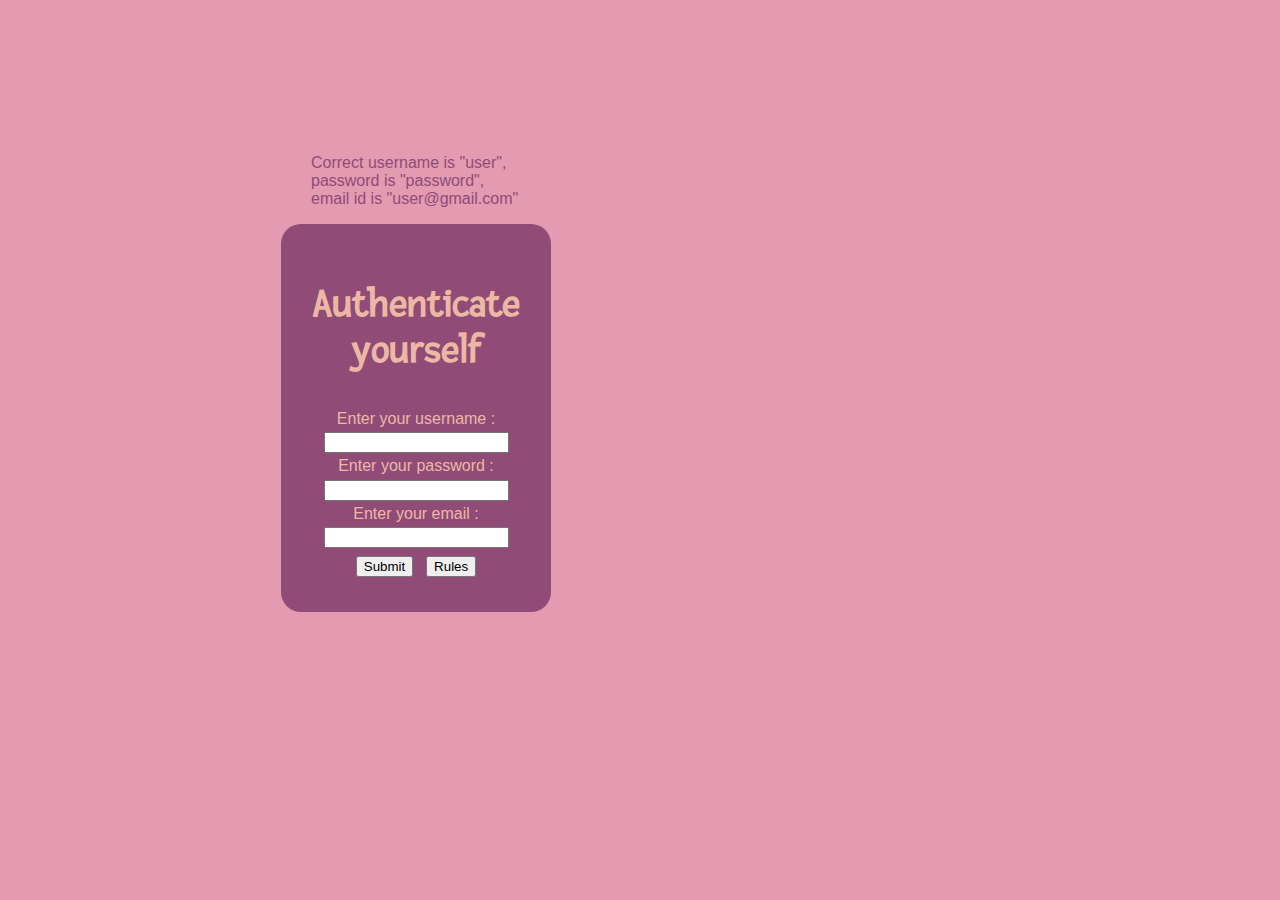
<file: index.html>
<!DOCTYPE html>
<html>
  <head>
    <title>Headline Rhymes</title>
    <style>
      body {
        width: 300px;
        padding: 10px;
      }
    </style>
    <link rel="stylesheet" href="style.css" type="text/css">
    <link href="https://fonts.googleapis.com/css?family=Fresca&display=swap" rel="stylesheet">
    <script src="popup.js"></script>
</head>
  <body>
    <header>
      <p>Correct username is "user", password is "password", email id is "user@gmail.com"</p>
    </header>
    <section class="CheckBox">
      <h1>Authenticate yourself</h1>
      <form action="popup.html" method="post" name="authentication" id="authentication" class="authentication">
        <label for="username">Enter your username :</label>
        <br>
        <input type="text" name="username" id="username" minlength="3" maxlenth="15" pattern="[a-zA-Z0-9]+" required>
        <br>
        <label for="password">Enter your password :</label>
        <br>
        <input type="password" name="password" id="password" minlength="8" maxlength="15" pattern="[a-zA-Z0-9]+" required>
        <br>
        <label for="email">Enter your email :</label>
        <br>
        <input type="email" name="email" id="email" required>
        <br>
        <input id="sub" type="submit" value="Submit" onclick="Verify();"></input>
        <button id="rule" type="button" onclick="Show('rules');">Rules</button>
      </form>
      <div id="rules">
        <ul>
          <li>Username must have between 3 and 15 caracters</li>
          <li>Password must have between 8 and 15 caracters</li>
          <li>Username and Password required</li>
          <li>Use only numbers and letters</li>
        </ul>
      </div>
    </section>
  </body>
</html>
</file>
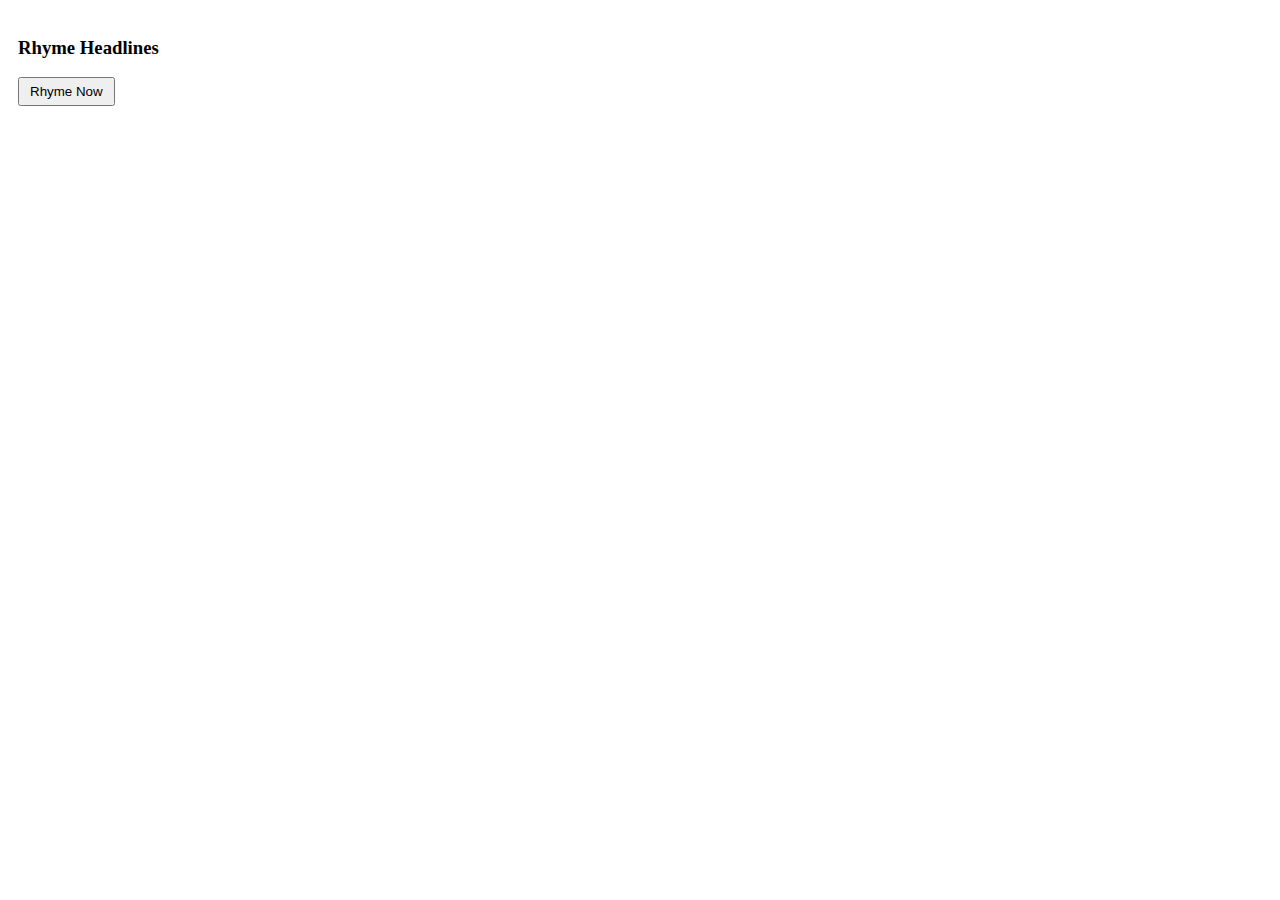
<file: popup.html>
<!DOCTYPE html>
<html lang="en">
  <head>
    <meta charset="UTF-8" />
    <meta name="viewport" content="width=device-width, initial-scale=1.0" />
    <title>Rhyme Headlines</title>
    <style>
      body {
        width: 200px;
        padding: 10px;
      }
      button {
        padding: 5px 10px;
        cursor: pointer;
      }
    </style>
  </head>
  <body>
    <h3>Rhyme Headlines</h3>
    <button id="rhymeButton">Rhyme Now</button>
    <script src="popup.js"></script>
  </body>
</html>
</file>
<file: style.css>
body {
    background-color: #e49ab0;
    margin: 10% 20%;
    color: #ecb8a5;
    font-family: Arial, "sans serif";
}

h1 {
    padding-bottom: 5%;
    font-size: 40px;
    font-family: 'Fresca', sans-serif;
}

header {
    padding: 0;
    margin: 0 15%;
    color: #904c77;
}

.CheckBox {
    padding: 10%;
    margin: 5%;
    background-color: #904c77;
    text-align: center;
    border-radius: 20px;
}

input,
button {
    margin: 2%;
}

#rules {
    padding-top: 2%;
    display: none;
    margin-top: 20px;
}

#rules ul li {
    text-align: left;
}

#error {
    color: red;
    display: none;
}
</file>
